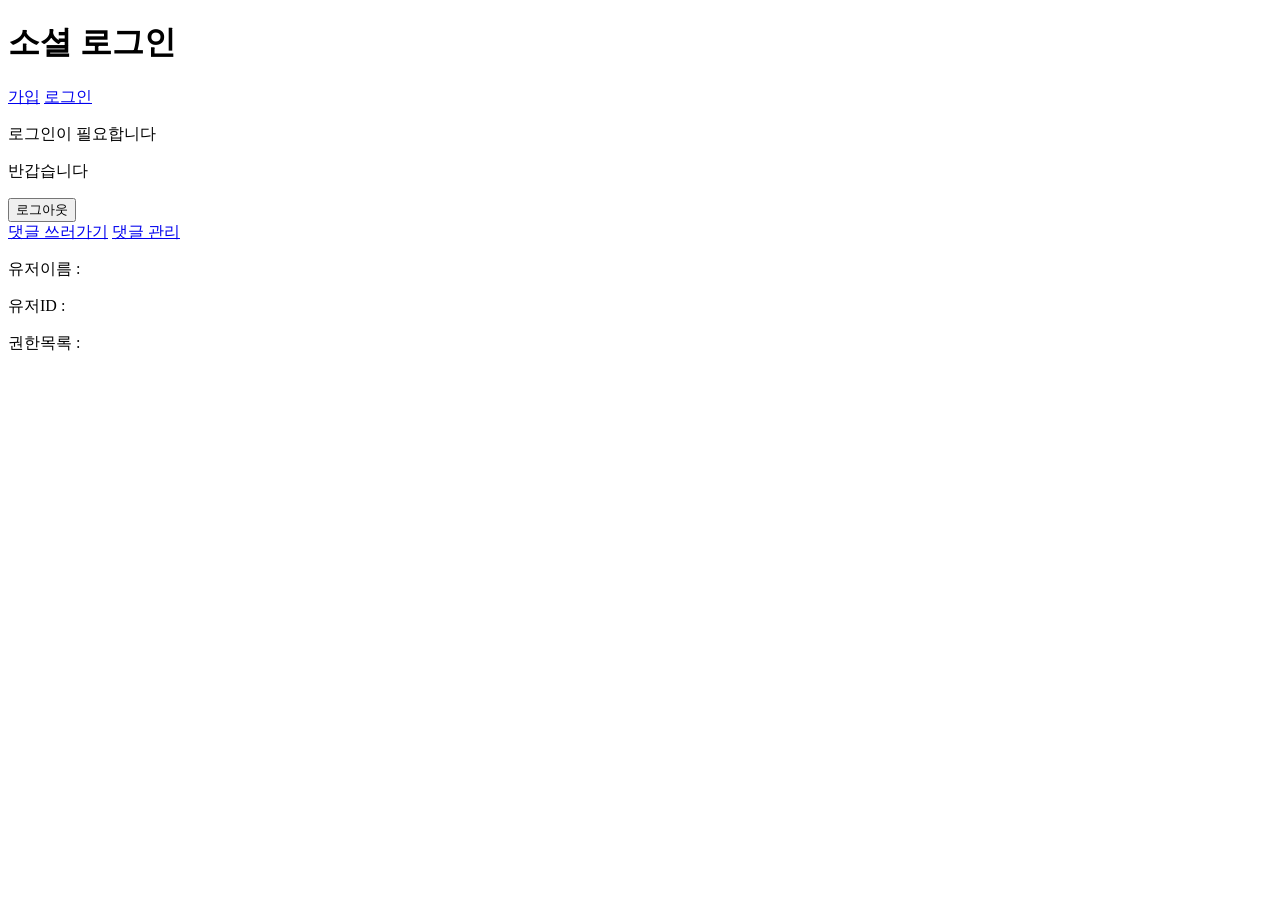
<file: src/main/resources/templates/index.html>
<!doctype html>
<html lang="ko" xmlns:sec="http://www.thymeleaf.org/extras/spring-security">
<head>
    <meta charset="UTF-8">
    <meta name="viewport"
          content="width=device-width, user-scalable=no, initial-scale=1.0, maximum-scale=1.0, minimum-scale=1.0">
    <meta http-equiv="X-UA-Compatible" content="ie=edge">
    <title>소셜 로그인</title>
</head>
<body>
<h1>소셜 로그인</h1>
<a href="/signup">가입</a>
<a href="/login">로그인</a>
<section sec:authorize="isAnonymous()">
    <p>로그인이 필요합니다</p>
</section>
<section sec:authorize="isAuthenticated()">
    <p>반갑습니다</p>
    <form method="post" th:action="@{/logout}">
        <button>로그아웃</button>
    </form>
    <a href="/comment">댓글 쓰러가기</a>
    <a sec:authorize="hasRole('ADMIN')" href="/admin">댓글 관리</a>
    <p>유저이름 : <span sec:authentication="name"></span></p>
    <p>유저ID : <span th:text="${#authentication.principal.id}"></span></p>
    <p>권한목록 : <span sec:authentication="principal.authorities"></span></p>
</section>
</body>
</html>
</file>
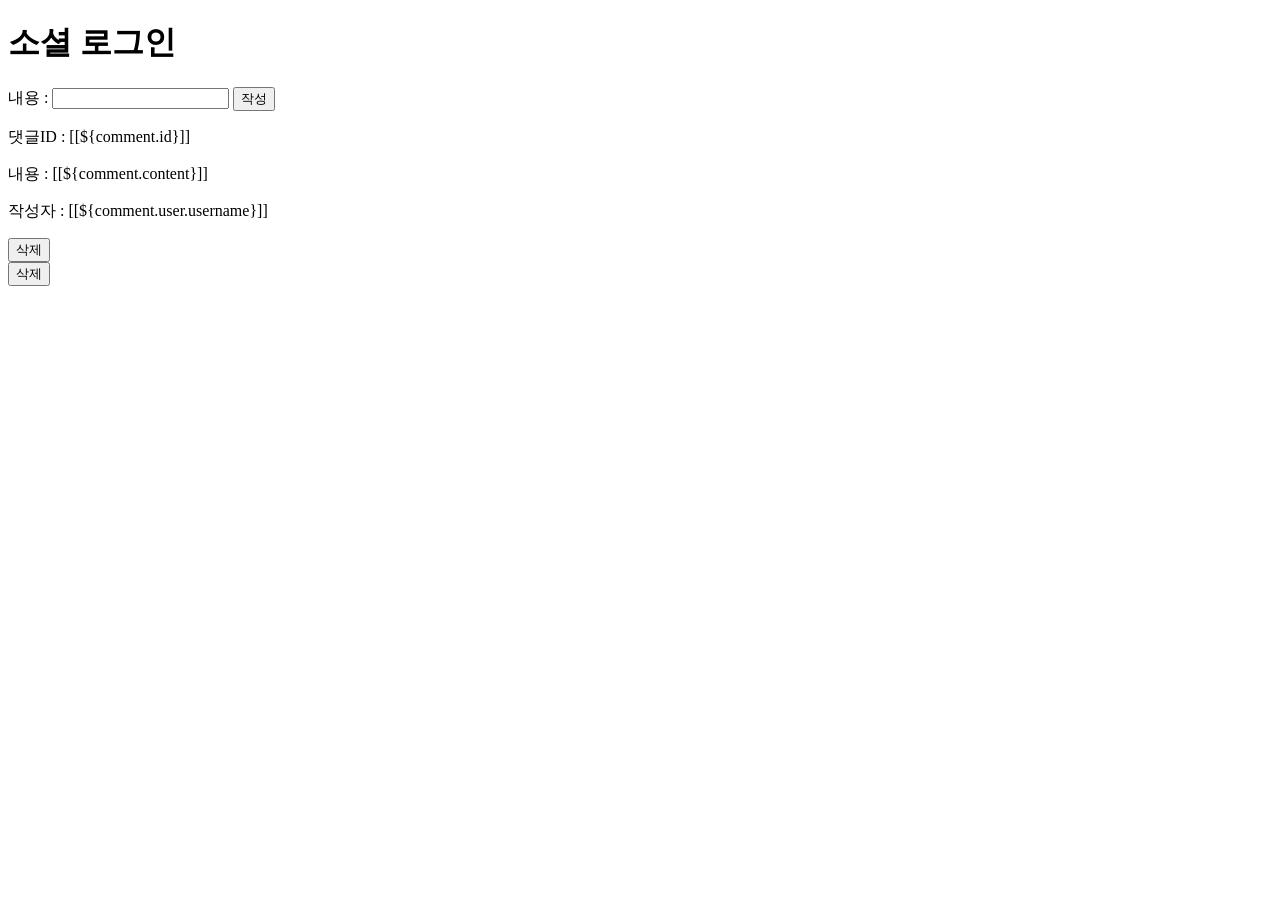
<file: src/main/resources/templates/comment/page.html>
<!doctype html>
<html lang="ko" xmlns:sec="http://www.thymeleaf.org/extras/spring-security">
<head>
    <meta charset="UTF-8">
    <meta name="viewport"
          content="width=device-width, user-scalable=no, initial-scale=1.0, maximum-scale=1.0, minimum-scale=1.0">
    <meta http-equiv="X-UA-Compatible" content="ie=edge">
    <title>소셜 로그인</title>
</head>
<body>
<h1>소셜 로그인</h1>
<form method="post" th:action="@{/comment}">
    <label>내용 : <input type="text" name="content"></label>
    <button>작성</button>
</form>
<section>
    <div th:each="comment : ${data}">
        <p>댓글ID : [[${comment.id}]]</p>
        <p>내용 : [[${comment.content}]]</p>
        <p>작성자 : [[${comment.user.username}]]</p>
        <section th:if="${admin}" sec:authorize="hasRole('ADMIN')">
            <form method="post" th:action="@{/comment/{id}/delete(id=${comment.id})}">
                <button>삭제</button>
            </form>
        </section>
        <section th:if="${#authentication.principal.id == comment.user.id}">
            <form method="post" th:action="@{/comment/{id}/delete(id=${comment.id})}">
                <button>삭제</button>
            </form>
        </section>
    </div>
</section>
</body>
</html>
</file>
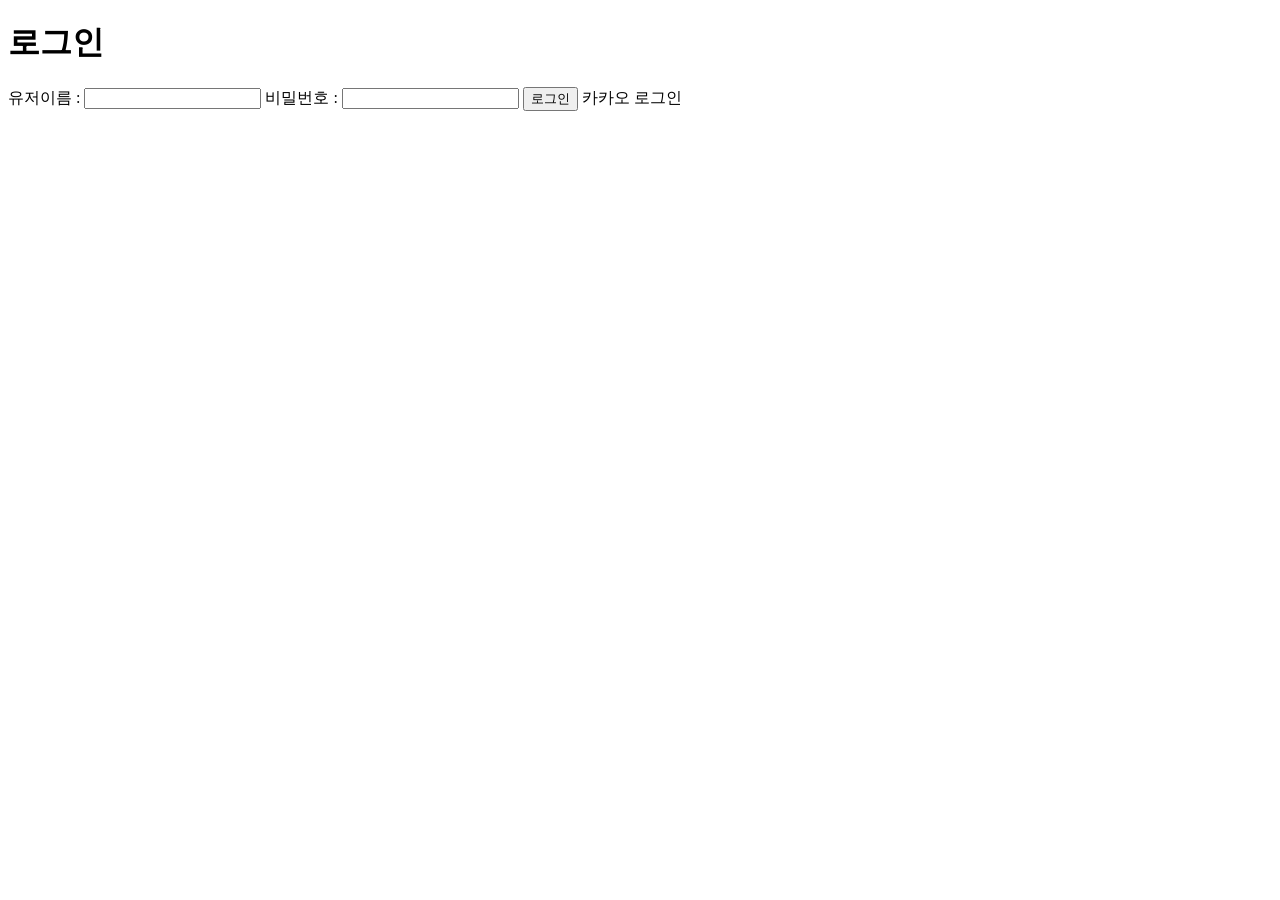
<file: src/main/resources/templates/user/login.html>
<!doctype html>
<html lang="ko">
<head>
    <meta charset="UTF-8">
    <meta name="viewport"
          content="width=device-width, user-scalable=no, initial-scale=1.0, maximum-scale=1.0, minimum-scale=1.0">
    <meta http-equiv="X-UA-Compatible" content="ie=edge">
    <title>소셜 로그인</title>
    <link rel="stylesheet" th:href="@{/css/style.css}">
</head>
<body>
<h1>로그인</h1>
<form
        method="post"
        th:action="@{/login}"
        th:object="${form}"
>
    <label>유저이름 : <input th:field="*{username}"/></label>
    <label>비밀번호 : <input type="password" th:field="*{password}"/></label>
    <button>로그인</button>
    <a th:href="@{/oauth2/authorization/kakao}">카카오 로그인</a>
</form>

</body>
</html>
</file>
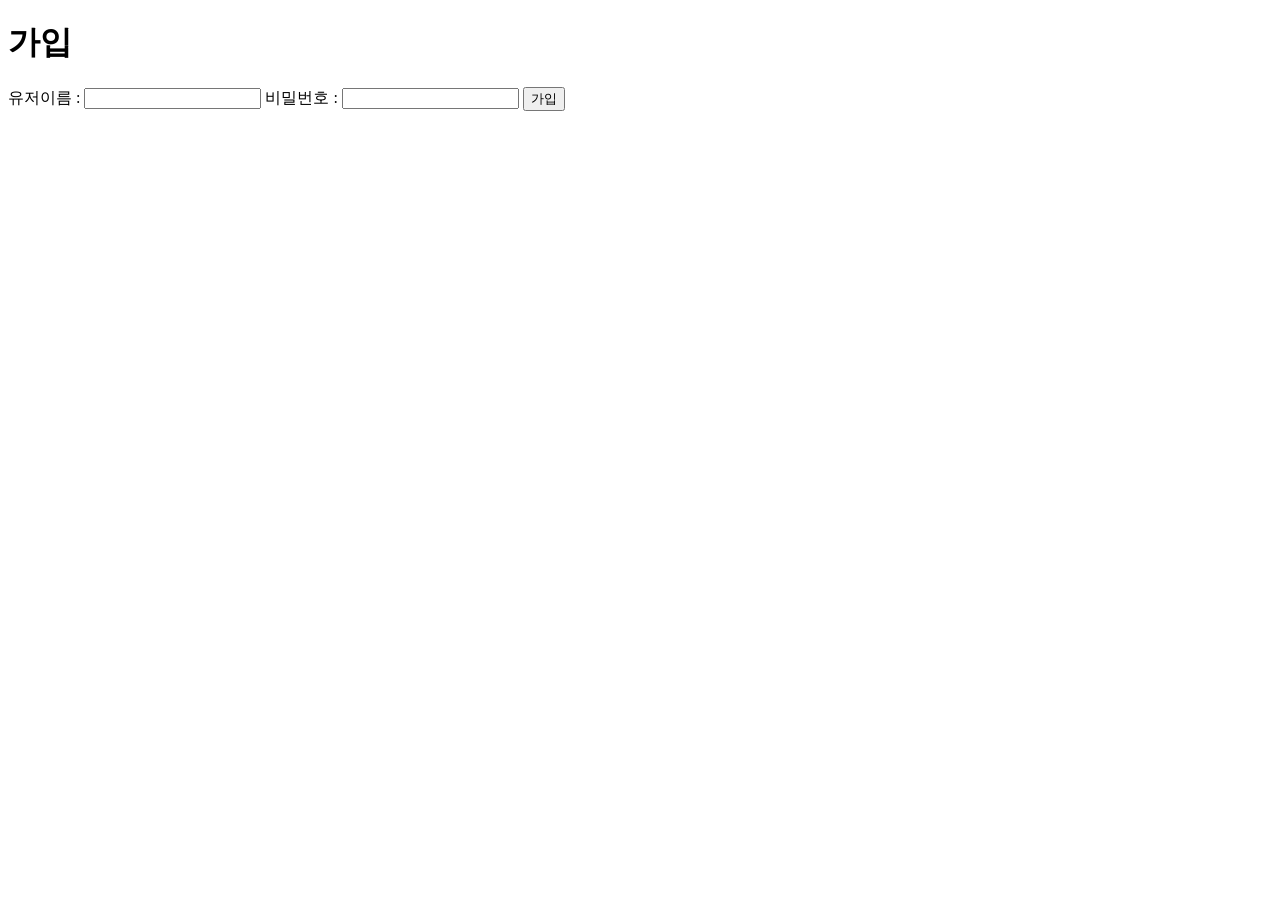
<file: src/main/resources/templates/user/signup.html>
<!doctype html>
<html lang="ko">
<head>
    <meta charset="UTF-8">
    <meta name="viewport"
          content="width=device-width, user-scalable=no, initial-scale=1.0, maximum-scale=1.0, minimum-scale=1.0">
    <meta http-equiv="X-UA-Compatible" content="ie=edge">
    <title>소셜 로그인</title>
    <link rel="stylesheet" th:href="@{/css/style.css}">
</head>
<body>
<h1>가입</h1>
<section>
    <!--  th:action -> csrf  -->
    <form
            method="post"
            th:action="@{/signup}"
            th:object="${form}"
    >
        <label>유저이름 : <input th:field="*{username}"/></label>
        <label>비밀번호 : <input type="password" th:field="*{password}"/></label>
        <button>가입</button>
    </form>
</section>
</body>
</html>
</file>
